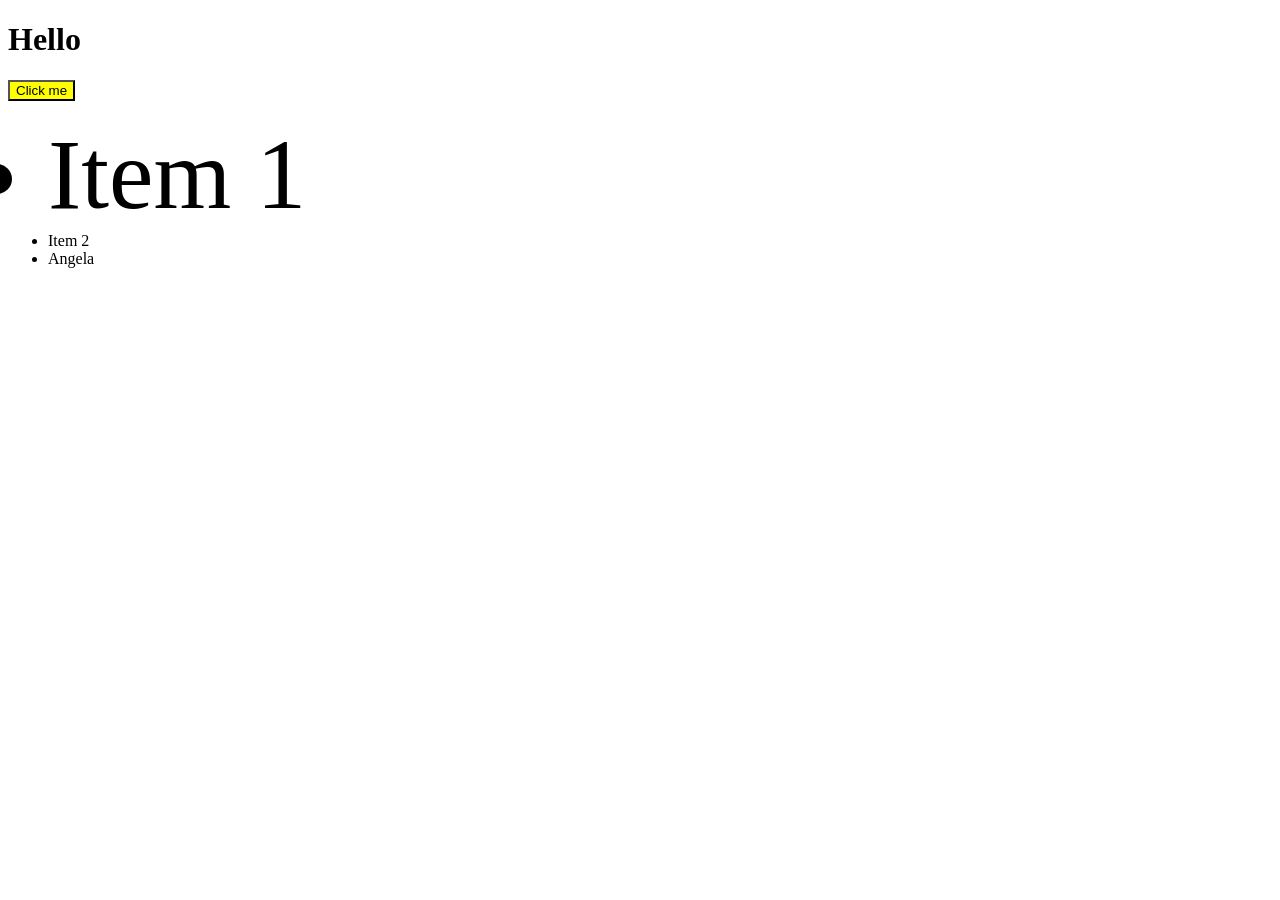
<file: DOM/index.html>
<!DOCTYPE html>
<html lang="en">

<head>
    <meta charset="UTF-8">
    <meta name="viewport" content="width=device-width, initial-scale=1.0">
    <title>Document</title>
    <link rel="stylesheet" href="styles.css">
</head>
<body >
    <h1>Hello</h1>
<button id="button">Click me</button>

    <ul>
        <li>Item 1</li>
        <li>Item 2</li>
        <li>Item 3</li>
    </ul>


<script src="index.js"></script>

</body> 
</html>
</file>
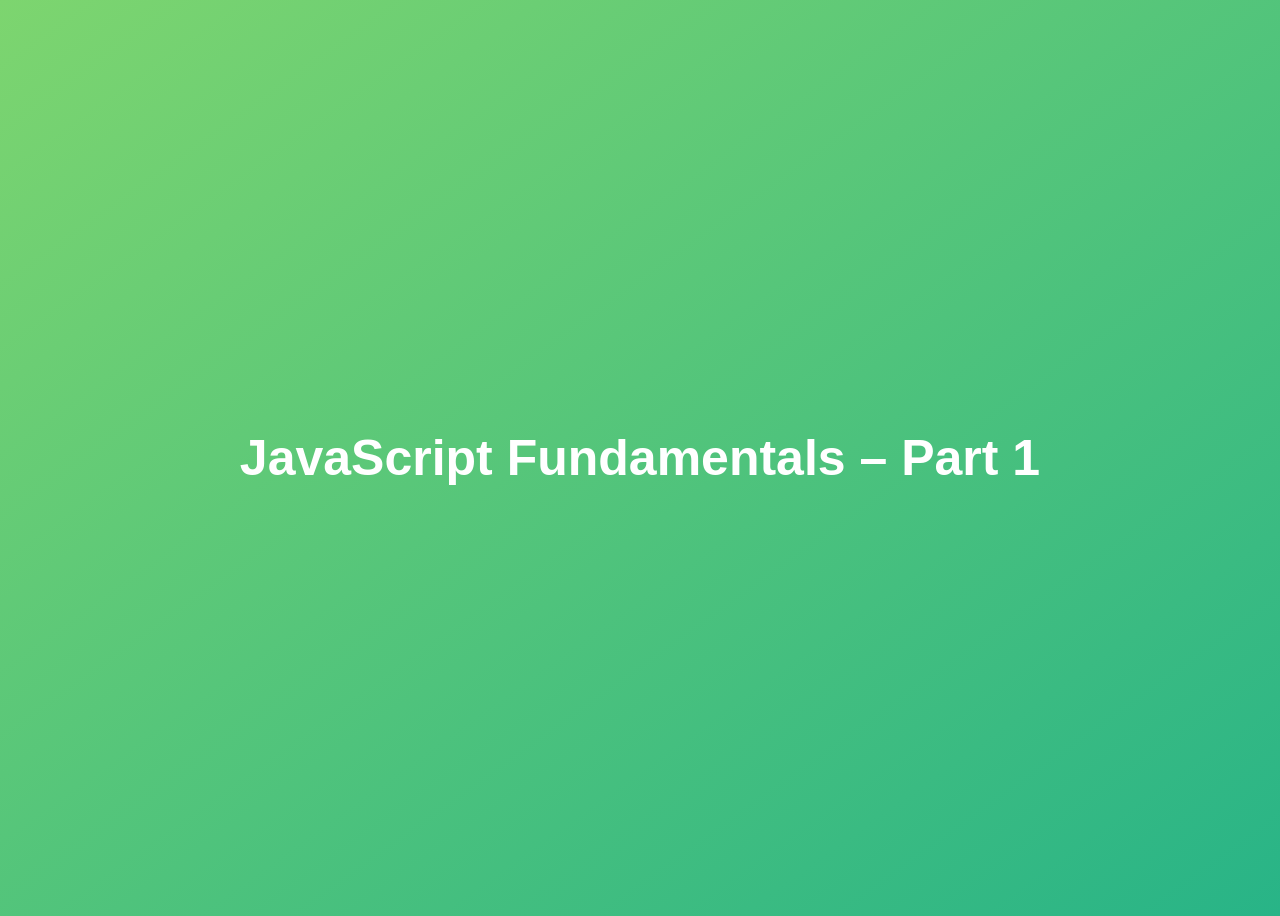
<file: 01-Fundamentals-Part-1/starter/index.html>
<!DOCTYPE html>
<html lang="en">
  <head>
    <meta charset="UTF-8" />
    <meta name="viewport" content="width=device-width, initial-scale=1.0" />
    <meta http-equiv="X-UA-Compatible" content="ie=edge" />
    <title>JavaScript Fundamentals – Part 1</title>
    <style>
      body {
        height: 100vh;
        display: flex;
        align-items: center;
        background: linear-gradient(to top left, #28b487, #7dd56f);
      }
      h1 {
        font-family: sans-serif;
        font-size: 50px;
        line-height: 1.3;
        width: 100%;
        padding: 30px;
        text-align: center;
        color: white;
      }
    </style>
     <script src="script.js" defer></script>
     <script src="assignments.js" defer></script>
  </head>
  <body>
    <h1>JavaScript Fundamentals – Part 1</h1>
  </body>
</html>
</file>
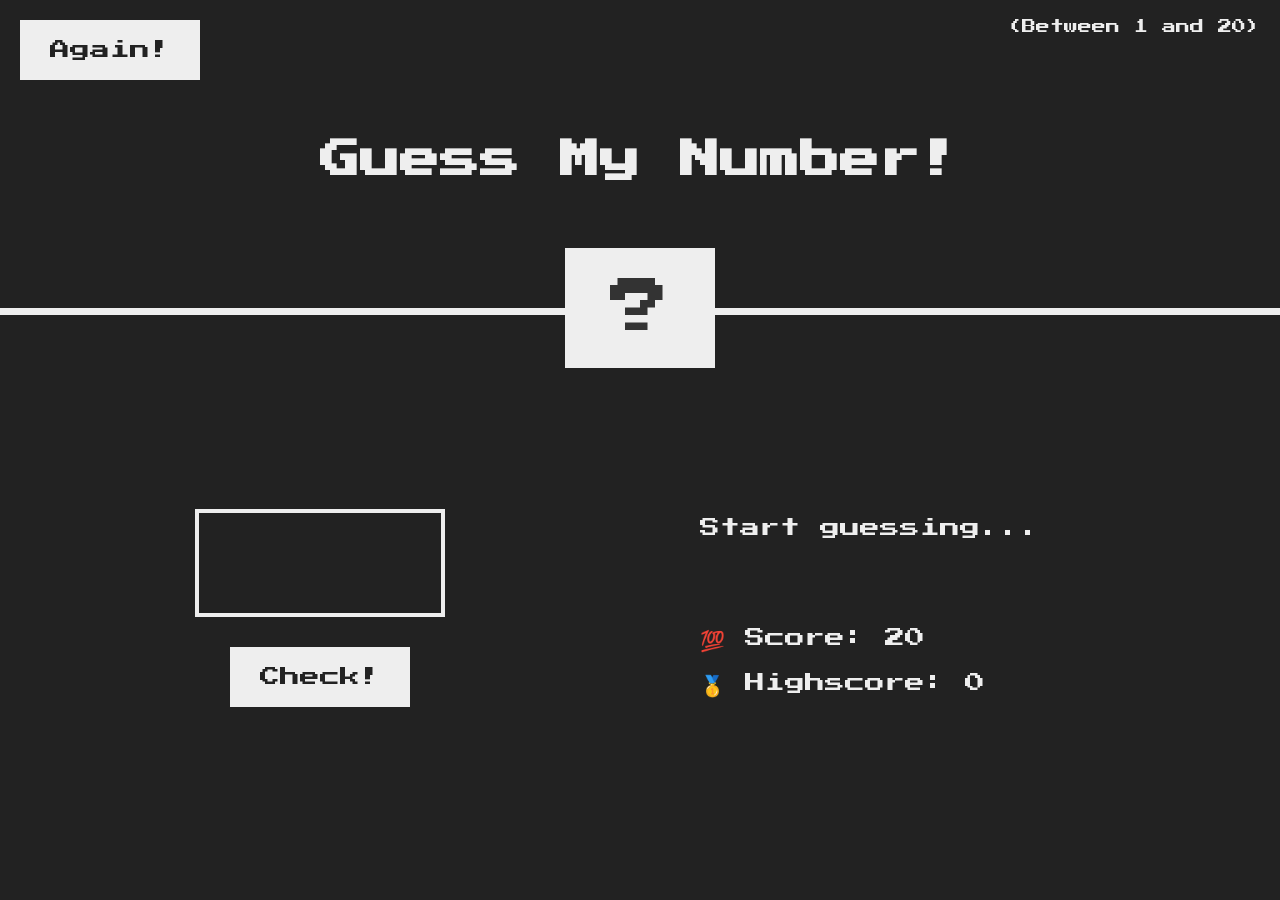
<file: 05-Guess-My-Number/starter/index.html>
<!DOCTYPE html>
<html lang="en">
  <head>
    <meta charset="UTF-8" />
    <meta name="viewport" content="width=device-width, initial-scale=1.0" />
    <meta http-equiv="X-UA-Compatible" content="ie=edge" />
    <link rel="stylesheet" href="style.css" />
    <title>Guess My Number!</title>
  </head>
  <body>
    <header>
      <h1>Guess My Number!</h1>
      <p class="between">(Between 1 and 20)</p>
      <button class="btn again">Again!</button>
      <div class="number">?</div>
    </header>
    <main>
      <section class="left">
        <input type="number" class="guess" />
        <button class="btn check">Check!</button>
      </section>
      <section class="right">
        <p class="message">Start guessing...</p>
        <p class="label-score">💯 Score: <span class="score">20</span></p>
        <p class="label-highscore">
          🥇 Highscore: <span class="highscore">0</span>
        </p>
      </section>
    </main>
    <script src="script.js"></script>
  </body>
</html>
</file>
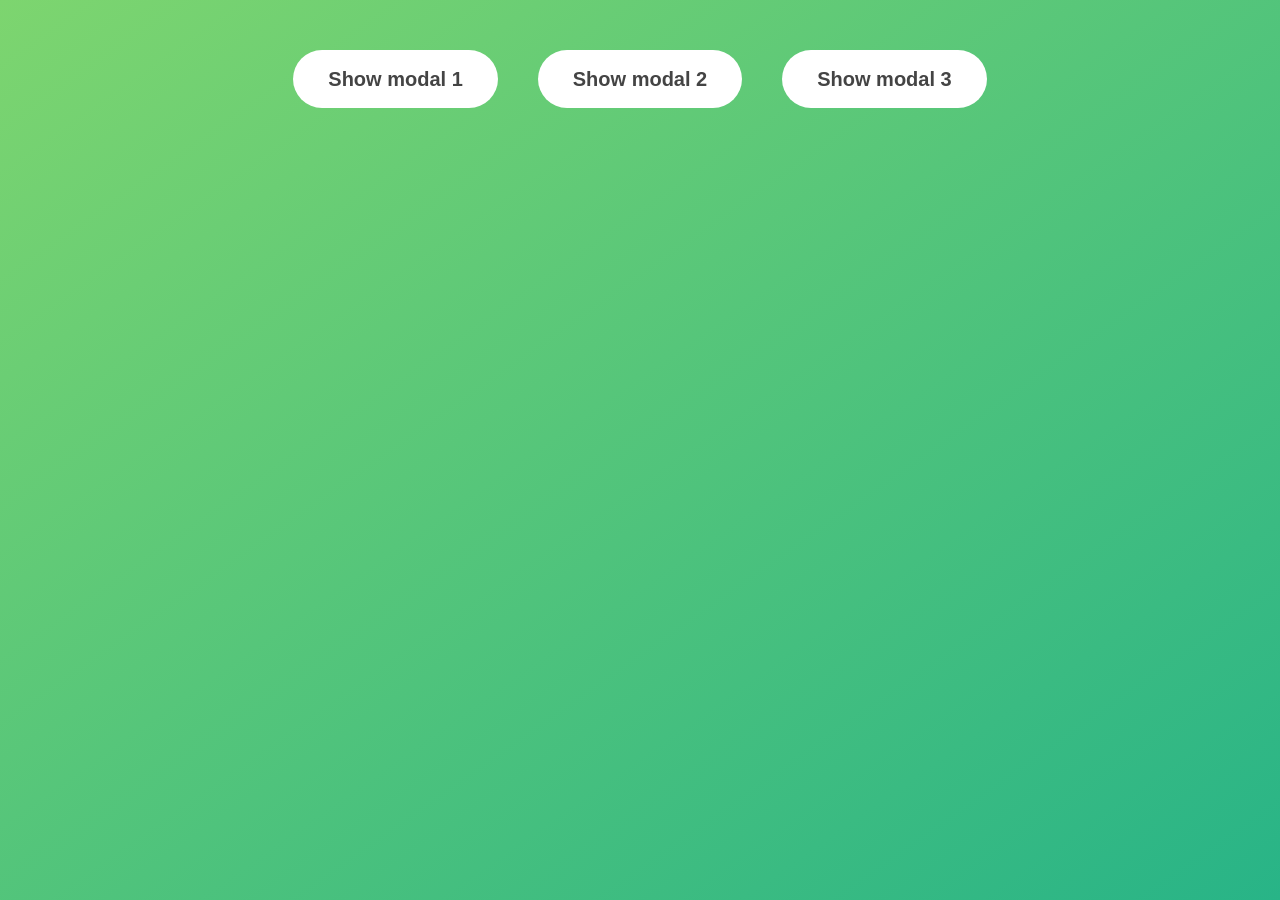
<file: 06-Modal/starter/index.html>
<!DOCTYPE html>
<html lang="en">
  <head>
    <meta charset="UTF-8" />
    <meta name="viewport" content="width=device-width, initial-scale=1.0" />
    <meta http-equiv="X-UA-Compatible" content="ie=edge" />
    <link rel="stylesheet" href="style.css" />
    <title>Modal window</title>
  </head>
  <body>
    <button class="show-modal">Show modal 1</button>
    <button class="show-modal">Show modal 2</button>
    <button class="show-modal">Show modal 3</button>

    <div class="modal hidden">
      <button class="close-modal">&times;</button>
      <h1>I'm a modal window 😍</h1>
      <p>
        Lorem ipsum dolor sit amet, consectetur adipisicing elit, sed do eiusmod
        tempor incididunt ut labore et dolore magna aliqua. Ut enim ad minim
        veniam, quis nostrud exercitation ullamco laboris nisi ut aliquip ex ea
        commodo consequat. Duis aute irure dolor in reprehenderit in voluptate
        velit esse cillum dolore eu fugiat nulla pariatur. Excepteur sint
        occaecat cupidatat non proident, sunt in culpa qui officia deserunt
        mollit anim id est laborum.
      </p>
    </div>
    <div class="overlay hidden"></div>

    <script src="script.js"></script>
  </body>
</html>
</file>
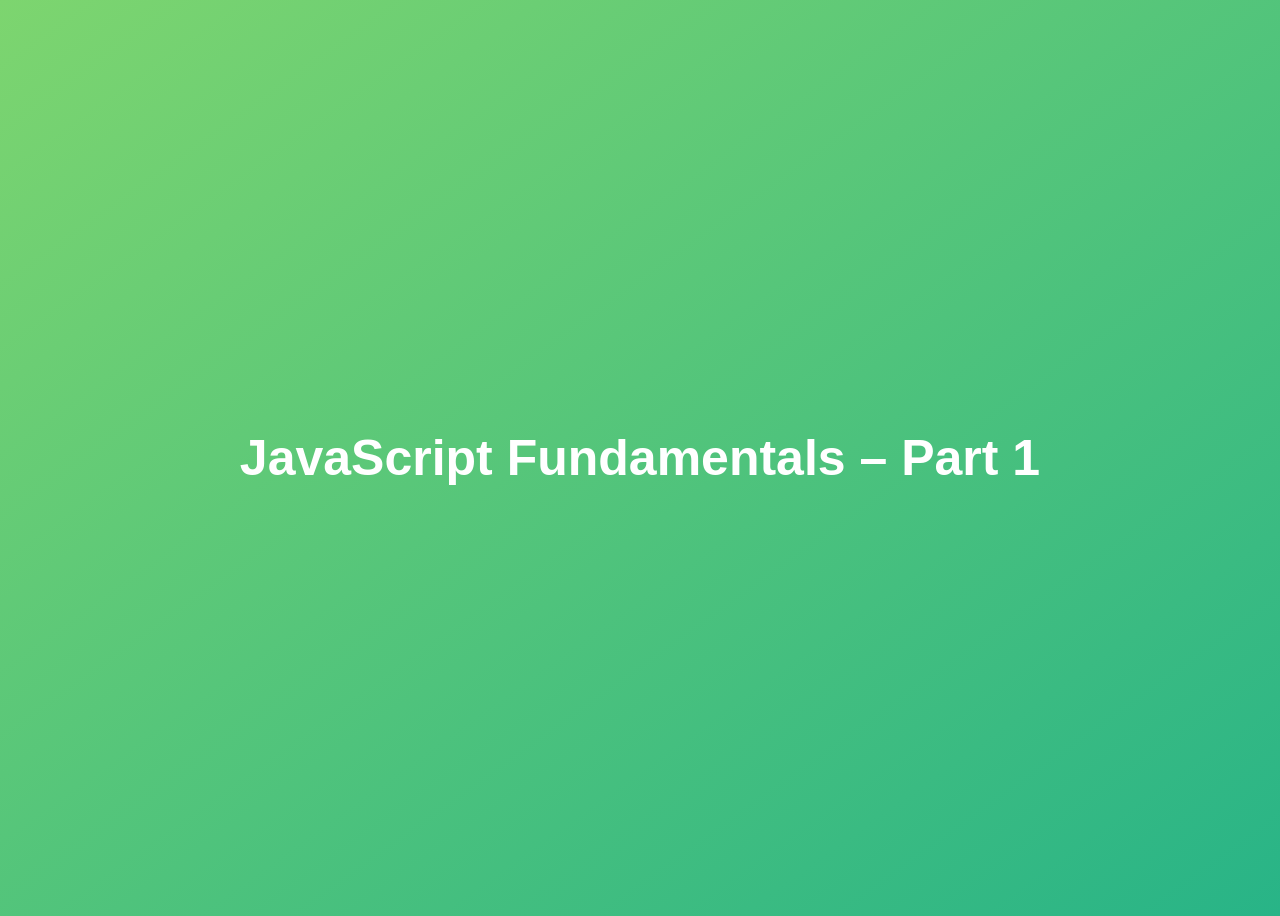
<file: chapter-eleven/starter/index.html>
<!DOCTYPE html>
<html lang="en">
  <head>
    <meta charset="UTF-8" />
    <meta name="viewport" content="width=device-width, initial-scale=1.0" />
    <meta http-equiv="X-UA-Compatible" content="ie=edge" />
    <title>JavaScript Fundamentals – Part 1</title>
    <style>
      body {
        height: 100vh;
        display: flex;
        align-items: center;
        background: linear-gradient(to top left, #28b487, #7dd56f);
      }
      h1 {
        font-family: sans-serif;
        font-size: 50px;
        line-height: 1.3;
        width: 100%;
        padding: 30px;
        text-align: center;
        color: white;
      }
    </style>
     
     <script src="crow-tech.js" defer></script>
<script src="script.js" defer></script>
<script src="assignments.js" defer></script>
  </head>
  <body>
    <h1>JavaScript Fundamentals – Part 1</h1>
  </body>
</html>
</file>
<file: DOM/styles.css>
.huge{
    font-size: 100px;
}
</file>
<file: 05-Guess-My-Number/starter/style.css>
@import url('https://fonts.googleapis.com/css?family=Press+Start+2P&display=swap');

* {
  margin: 0;
  padding: 0;
  box-sizing: inherit;
}

html {
  font-size: 62.5%;
  box-sizing: border-box;
}

body {
  font-family: 'Press Start 2P', sans-serif;
  color: #eee;
  background-color: #222;
  /* background-color: #60b347; */
}

/* LAYOUT */
header {
  position: relative;
  height: 35vh;
  border-bottom: 7px solid #eee;
}

main {
  height: 65vh;
  color: #eee;
  display: flex;
  align-items: center;
  justify-content: space-around;
}

.left {
  width: 52rem;
  display: flex;
  flex-direction: column;
  align-items: center;
}

.right {
  width: 52rem;
  font-size: 2rem;
}

/* ELEMENTS STYLE */
h1 {
  font-size: 4rem;
  text-align: center;
  position: absolute;
  width: 100%;
  top: 52%;
  left: 50%;
  transform: translate(-50%, -50%);
}

.number {
  background: #eee;
  color: #333;
  font-size: 6rem;
  width: 15rem;
  padding: 3rem 0rem;
  text-align: center;
  position: absolute;
  bottom: 0;
  left: 50%;
  transform: translate(-50%, 50%);
}

.between {
  font-size: 1.4rem;
  position: absolute;
  top: 2rem;
  right: 2rem;
}

.again {
  position: absolute;
  top: 2rem;
  left: 2rem;
}

.guess {
  background: none;
  border: 4px solid #eee;
  font-family: inherit;
  color: inherit;
  font-size: 5rem;
  padding: 2.5rem;
  width: 25rem;
  text-align: center;
  display: block;
  margin-bottom: 3rem;
}

.btn {
  border: none;
  background-color: #eee;
  color: #222;
  font-size: 2rem;
  font-family: inherit;
  padding: 2rem 3rem;
  cursor: pointer;
}

.btn:hover {
  background-color: #ccc;
}

.message {
  margin-bottom: 8rem;
  height: 3rem;
}

.label-score {
  margin-bottom: 2rem;
}
</file>
<file: 06-Modal/starter/style.css>
* {
  margin: 0;
  padding: 0;
  box-sizing: inherit;
}

html {
  font-size: 62.5%;
  box-sizing: border-box;
}

body {
  font-family: sans-serif;
  color: #333;
  line-height: 1.5;
  height: 100vh;
  position: relative;
  display: flex;
  align-items: flex-start;
  justify-content: center;
  background: linear-gradient(to top left, #28b487, #7dd56f);
}

.show-modal {
  font-size: 2rem;
  font-weight: 600;
  padding: 1.75rem 3.5rem;
  margin: 5rem 2rem;
  border: none;
  background-color: #fff;
  color: #444;
  border-radius: 10rem;
  cursor: pointer;
}

.close-modal {
  position: absolute;
  top: 1.2rem;
  right: 2rem;
  font-size: 5rem;
  color: #333;
  cursor: pointer;
  border: none;
  background: none;
}

h1 {
  font-size: 2.5rem;
  margin-bottom: 2rem;
}

p {
  font-size: 1.8rem;
}

/* -------------------------- */
/* CLASSES TO MAKE MODAL WORK */
.hidden {
  display: none;
}

.modal {
  position: absolute;
  top: 50%;
  left: 50%;
  transform: translate(-50%, -50%);
  width: 70%;

  background-color: white;
  padding: 6rem;
  border-radius: 5px;
  box-shadow: 0 3rem 5rem rgba(0, 0, 0, 0.3);
  z-index: 10;
}

.overlay {
  position: absolute;
  top: 0;
  left: 0;
  width: 100%;
  height: 100%;
  background-color: rgba(0, 0, 0, 0.6);
  backdrop-filter: blur(3px);
  z-index: 5;
}
</file>
